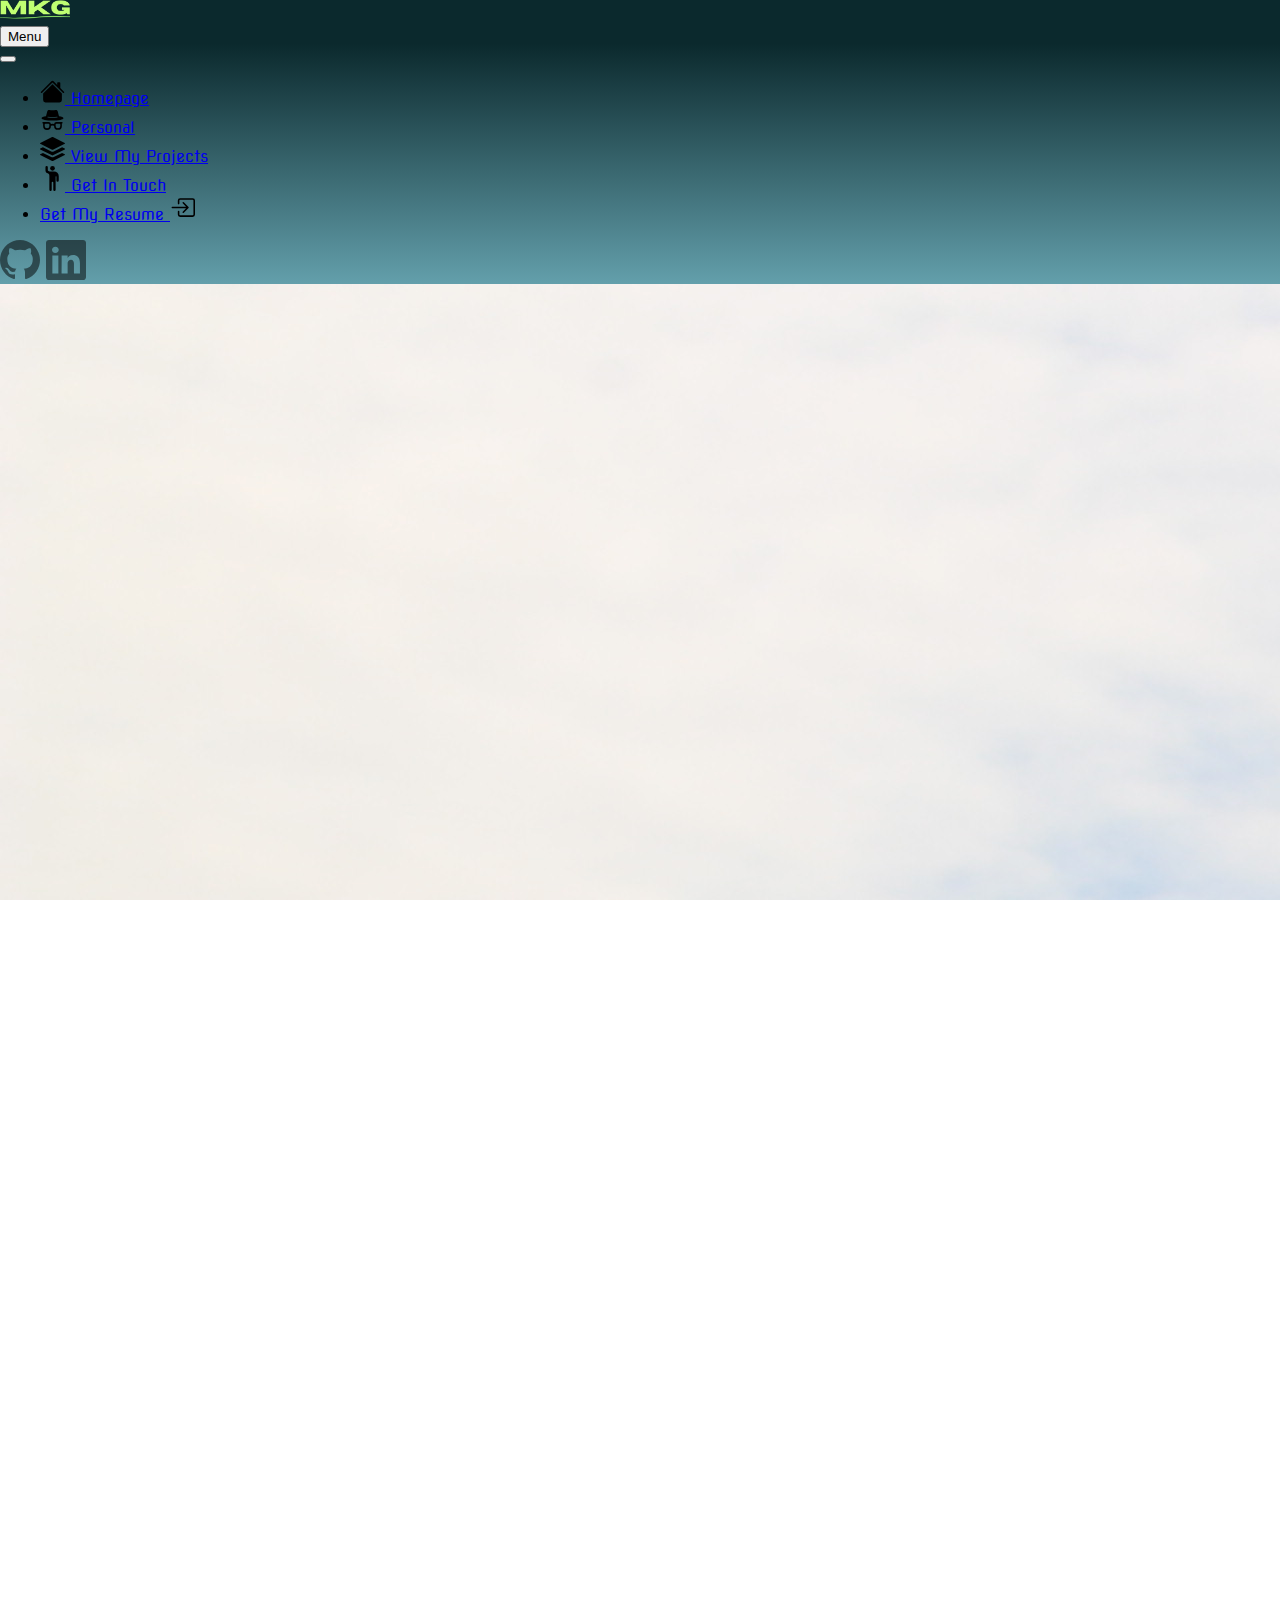
<file: index.html>
<!DOCTYPE html>
<html lang="en">
<head>
    <meta charset="utf-8">
    <meta name="viewport" content="width=device-width, initial-scale=1">
    <title>Matthew Golshani</title>
    <link rel="preconnect" href="https://fonts.googleapis.com">
    <link rel="preconnect" href="https://fonts.gstatic.com" crossorigin>
    <link href="https://fonts.googleapis.com/css2?family=Nova+Square&family=Open+Sans:wght@300&display=swap" rel="stylesheet">
    <link href="https://cdn.jsdelivr.net/npm/bootstrap@5.3.2/dist/css/bootstrap.min.css" rel="stylesheet" integrity="sha384-T3c6CoIi6uLrA9TneNEoa7RxnatzjcDSCmG1MXxSR1GAsXEV/Dwwykc2MPK8M2HN" crossorigin="anonymous">
    <link rel="stylesheet" href="css/style.css">
</head>
<body>
<script src="https://cdn.jsdelivr.net/npm/bootstrap@5.3.2/dist/js/bootstrap.bundle.min.js" integrity="sha384-C6RzsynM9kWDrMNeT87bh95OGNyZPhcTNXj1NW7RuBCsyN/o0jlpcV8Qyq46cDfL" crossorigin="anonymous"></script>

<!--nav bar section-->

<nav class="navbar navbar-dark fixed-top">
    <div class="container-fluid">
        <a href="index.html" class="navbar">
            <img src="images/logo.jpg" width="70" alt="logo MKG">
        </a>
        <div class="d-flex align-items-end justify-content-end p-2 fixed-top">
            <button id="menu-bar" class="navbar-toggler" type="button" data-bs-toggle="offcanvas" data-bs-target="#offcanvasDarkNavbar" aria-controls="offcanvasDarkNavbar" aria-label="Toggle navigation">
                <span>Menu</span>
            </button>
        </div>
        <div class="offcanvas offcanvas-end text-bg-dark" tabindex="-1" id="offcanvasDarkNavbar" aria-labelledby="offcanvasDarkNavbarLabel">
            <div class="offcanvas-header">
                <button type="button" class="btn-close btn-close-white" data-bs-dismiss="offcanvas" aria-label="Close"></button>
            </div>
            <div class="offcanvas-body">
                <ul class="navbar-nav justify-content-end flex-grow-1 pe-3">
                    <li class="nav-item">
                        <a class="nav-link active" aria-current="page" href="index.html"><img src="images/house-fill.svg" alt="house img" width="25"> Homepage</a>
                    </li>
                    <li class="nav-item">
                        <a class="nav-link" href="about.html"><img src="images/incognito.svg" alt="personal image" width="25"> Personal</a>
                    </li>
                    <li class="nav-item">
                        <a class="nav-link" aria-current="page" href="projects.html"><img src="images/stack.svg" alt="project img" width="25"> View My Projects</a>
                    </li>
                    <li class="nav-item">
                        <a class="nav-link mb-4" href="contact.html"><img src="images/person-raised-hand.svg" alt="figure raised hand" width="25"> Get In Touch</a>
                    </li>
                    <li>
                        <a href="resume.html" target="_blank" class="link-body-emphasis link-offset-2 link-underline-opacity-25 link-underline-opacity-75-hover fs-4">Get My Resume <img src="images/right-arrow.svg" alt="arrow-icon" width="25"></a>
                    </li>
                </ul>
                <div class="d-flex mt-5 position-relative top-0 start-0 translate-middles icons">
                    <a href="https://github.com/" target="_blank" class="mx-2"><img src="images/github.svg" alt="GitHub image" width="40"></a>
                    <a href="https://www.linkedin.com/" target="_blank" class="mx-2"><img src="images/linkedin.svg" alt="LinkedIn image" width="40"></a>
                </div>
            </div>
        </div>
    </div>
</nav>

<!--hero section -->

    <div class="container-fluid vh-100 hero">
        <div class="row d-flex justify-content-center align-items-center w-100 h-100">
            <div class="col-md-6 order-md-2 d-flex justify-content-center align-items-end" id="me-picture">
                <img src="images/about_me.jpg" alt="me!" class="mt-5 w-100 rounded opacity-75">
            </div>
            <div class="col-md-6 order-md-1 px-4 text-light" id="main-text">
                <h1 class="mb-4 title">Matthew Golshani</h1>
                <h5 class="mb-1">Future Software Developer</h5>
                <p>I am a computer science student and to-be developer with interests in app development and full-stack web development.</p>
                <p>When I am not busy learning new things in the tech world I spend my free time rock climbing, hiking with my wife and puppy, or relaxing and unwinding in MMO's.</p>
                <a href="#resume" class="d-flex justify-content-end link-body-emphasis link-offset-2 link-underline-opacity-25 link-underline-opacity-75-hover fs-4">
                    Experience
                    <span><img src="images/arrow-down.svg" alt="down-arrow" id="down"></span>
                </a>
            </div>
        </div>
    </div>

<!--resume section-->

    <div class="container-fluid vh-150 p-5" id="resume">
       <section class="w-100 h-100 row">
           <div class="col-md-6">
               <h1 class="mt-3">Relevant Skills and Experience</h1>
               <p class="w-75">As a student of software development my skills are very much a work in progress as I continue to learn and grow and this page will be updated regularly as my skill set is improved.</p>
           </div>
           <div class="col-md-6">
               <p>2023 - Present</p>
               <h6>Information and Technology Diploma - Camosun Collage</h6>
               <pre class="text-wrap">
                   · Proficient in programming languages such as Java, Python, and C/C++<br>
                   · Experience with web development technologies: HTML/CSS, JavaScript, Bootstrap, React<br>
                   · Familiarity with front-end and back-end development processes<br>
                   · Ability to write clean, maintainable code in an efficient manner<br>
                   · Extensive unit testing and code validation experience ensuring error-free software<br>
                   · Consistent use of version control systems to ensure efficient code management<br>
               </pre>
               <p>October 2022 - December 2022</p>
               <h6>COMP-1516 Python - BCIT Vancouver</h6>
               <pre class="text-wrap">
                   In this 12 week part-time program I learned the fundamentals of the python language and completed
                   12 different lab-type projects giving me a solid understanding of how to effectively use the python
                   language. Check out my projects page to see some of the things I learned from this course.
               </pre>
               <p>February 2022 - April 2022</p>
               <h6>JavaScript Animation and Games - Khan Academy</h6>
               <pre class="text-wrap">
                   I completed the Khan Academy's JavaScript online self-paced course and learned how to make
                   animations and eventually finished it by working on a simple side-scroller game in the Khan Academy
                   coding environment utilizing Object-oriented programming. Check it out in the projects page!
               </pre>
               <a href="resume.html" target="_blank" class="link-body-emphasis link-offset-2 link-underline-opacity-25 link-underline-opacity-75-hover fs-4">Get My Resume <img src="images/right-arrow.svg" alt="arrow-icon" width="25"></a>
           </div>
       </section>
    </div>

<!--modal for email input-->

    <div class="container-fluid fixed-bottom p-5 modal-btn">
        <button type="button" data-bs-toggle="modal" data-bs-target="#email" data-bs-whatever="@getbootstrap" class="chatbox-icon-button"><img src="images/chat-left-text-fill.svg" alt="chat box" height="50" id="chat_box"></button>
    </div>

    <div class="modal fade" id="email" tabindex="-1" aria-labelledby="emailModal" aria-hidden="true">
        <div class="modal-dialog modal-dialog-centered">
            <div class="modal-content email">
                <div class="modal-header email">
                    <h1 class="modal-title fs-5" id="emailModal">Get in touch with me!</h1>
                    <button type="button" class="btn-close" data-bs-dismiss="modal" aria-label="Close"></button>
                </div>
                <div class="modal-body">
                    <form action="mailto:fake@email.com" method="post">
                        <div class="mb-3">
                            <label for="email-address" class="col-form-label"></label>
                            <input type="email" class="form-control" id="email-address" placeholder="Enter your email...">
                        </div>
                        <div class="mb-3">
                            <label for="message-text" class="col-form-label"></label>
                            <textarea class="form-control email" id="message-text" placeholder="Please let me know how I can help you!"></textarea>
                        </div>
                        <div class="modal-footer">
                            <input type="submit" value="Send Email" class="btn btn-dark">
                        </div>
                    </form>
                </div>
            </div>
        </div>
    </div>

<!--footer section-->

    <div class="container-fluid footer">
        <div class="container">
            <footer class="text-light" id="menu-bottom">
                <div class="">
                    <ul class="nav row row-cols-sm-6 d-flex justify-content-center">
                        <li class="row nav-item mt-5">
                            <a href="index.html" class="nav-link p-0 text-light d-flex justify-content-center">Home</a>
                        </li>
                        <li class="row nav-item mt-5">
                            <a href="about.html" class="nav-link p-0 text-light d-flex justify-content-center">Personal</a>
                        </li>
                        <li class="row nav-item mt-5">
                            <a href="projects.html" class="nav-link p-0 text-light d-flex justify-content-center">Projects</a>
                        </li>
                        <li class="row nav-item mt-5">
                            <a href="contact.html" class="nav-link p-0 text-light d-flex justify-content-center">Contact</a>
                        </li>
                    </ul>
                </div>
                <div class="d-flex justify-content-center align-items-end gap-4 mt-2 footer-icons">
                    <a href="http://facebook.com"><img src="images/facebook.svg" alt="facebook icon" class="socials"></a>
                    <a href="http://instagram.com"><img src="images/instagram.svg" alt="instagram icon" class="socials"></a>
                    <a href="http://twitter.com"><img src="images/twitter-x.svg" alt="twitter icon" class="socials"></a>
                </div>
                <div class="p-3 d-flex justify-content-center">
                    <p>© Copyright 2023 MKG Inc.</p>
                </div>
            </footer>
        </div>
    </div>
</body>
</html>
</file>
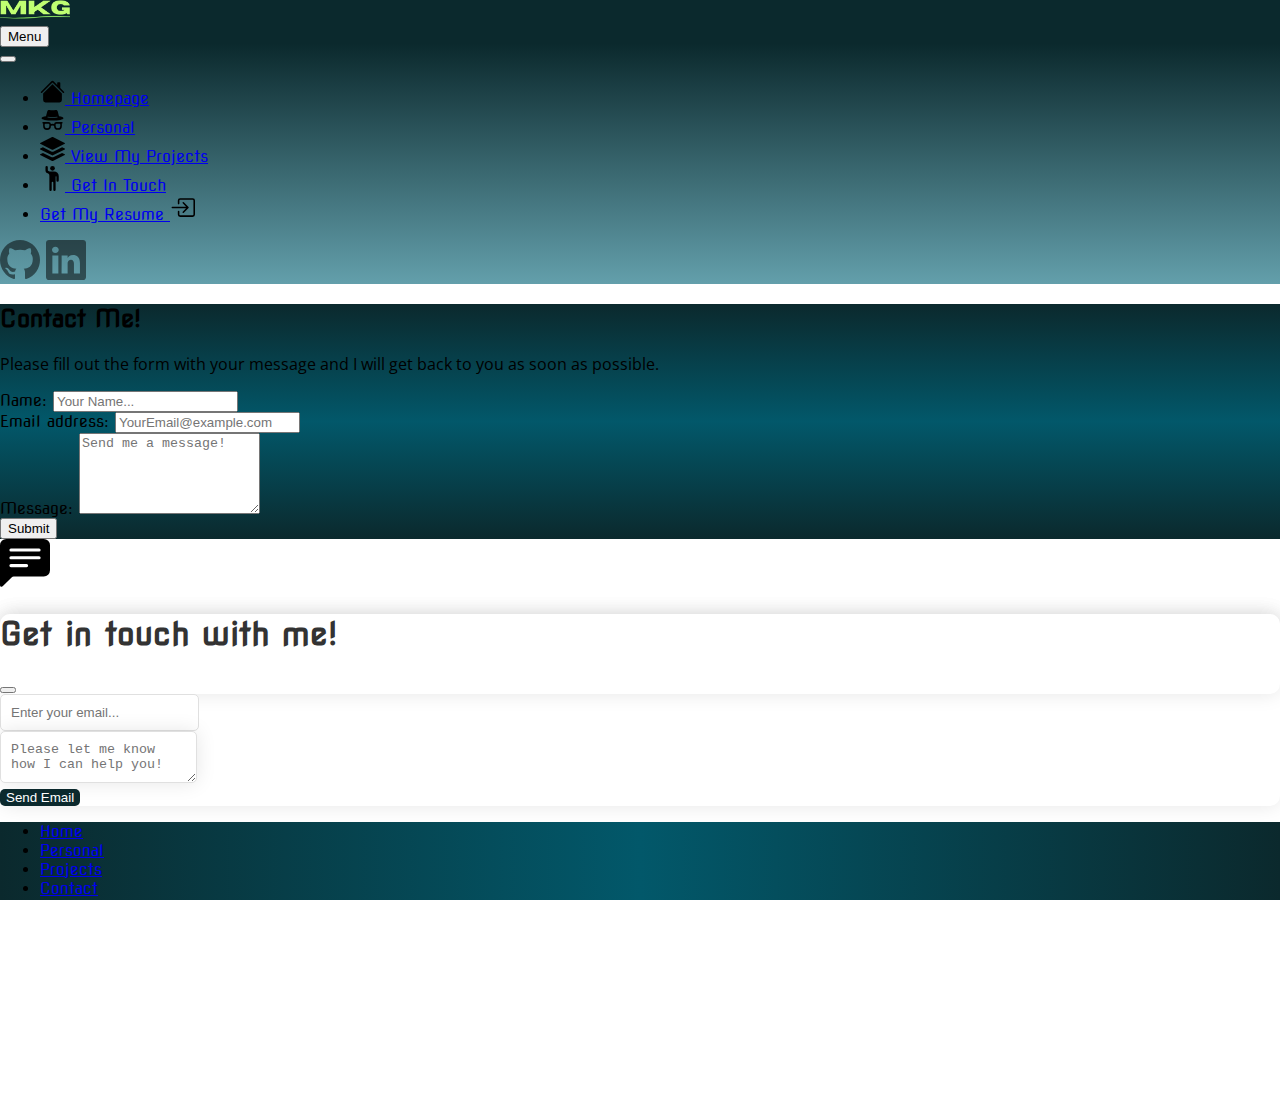
<file: contact.html>
<!DOCTYPE html>
<html lang="en">
<head>
    <meta charset="UTF-8">
    <meta name="viewport" content="width=device-width, initial-scale=1">
    <title>Contact</title>
    <link href="https://cdn.jsdelivr.net/npm/bootstrap@5.3.2/dist/css/bootstrap.min.css" rel="stylesheet" integrity="sha384-T3c6CoIi6uLrA9TneNEoa7RxnatzjcDSCmG1MXxSR1GAsXEV/Dwwykc2MPK8M2HN" crossorigin="anonymous">
    <link rel="stylesheet" href="css/style.css">
    <link rel="preconnect" href="https://fonts.googleapis.com">
    <link rel="preconnect" href="https://fonts.gstatic.com" crossorigin>
    <link href="https://fonts.googleapis.com/css2?family=Nova+Square&family=Open+Sans:wght@300&display=swap" rel="stylesheet">
</head>
<body>
<script src="https://cdn.jsdelivr.net/npm/bootstrap@5.3.2/dist/js/bootstrap.bundle.min.js" integrity="sha384-C6RzsynM9kWDrMNeT87bh95OGNyZPhcTNXj1NW7RuBCsyN/o0jlpcV8Qyq46cDfL" crossorigin="anonymous"></script>

<!--    nav bar section-->

    <nav class="navbar navbar-dark fixed-top">
        <div class="container-fluid">
            <a class="navbar" href="#"><img src="images/logo.jpg" width="70" alt="logo MKG"></a>
            <div class="d-flex align-items-end justify-content-end p-2 fixed-top">
                <button id="menu-bar" class="navbar-toggler" type="button" data-bs-toggle="offcanvas" data-bs-target="#offcanvasDarkNavbar" aria-controls="offcanvasDarkNavbar" aria-label="Toggle navigation">
                    <span>Menu</span>
                </button>
            </div>
            <div class="offcanvas offcanvas-end text-bg-dark" tabindex="-1" id="offcanvasDarkNavbar" aria-labelledby="offcanvasDarkNavbarLabel">
                <div class="offcanvas-header">
                    <button type="button" class="btn-close btn-close-white" data-bs-dismiss="offcanvas" aria-label="Close"></button>
                </div>
                <div class="offcanvas-body">
                    <ul class="navbar-nav justify-content-end flex-grow-1 pe-3">
                        <li class="nav-item">
                            <a class="nav-link" aria-current="page" href="index.html"><img src="images/house-fill.svg" alt="house img" width="25"> Homepage</a>
                        </li>
                        <li class="nav-item">
                            <a class="nav-link" href="about.html"><img src="images/incognito.svg" alt="personal image" width="25"> Personal</a>
                        </li>
                        <li class="nav-item">
                            <a class="nav-link" aria-current="page" href="projects.html"><img src="images/stack.svg" alt="project img" width="25"> View My Projects</a>
                        </li>
                        <li class="nav-item active">
                            <a class="nav-link mb-4" href="contact.html"><img src="images/person-raised-hand.svg" alt="figure raised hand" width="25"> Get In Touch</a>
                        </li>
                        <li>
                            <a href="resume.html" target="_blank" class="link-body-emphasis link-offset-2 link-underline-opacity-25 link-underline-opacity-75-hover fs-4">Get My Resume <img src="images/right-arrow.svg" alt="arrow-icon" width="25"></a>
                        </li>
                    </ul>
                    <div class="d-flex mt-5 position-relative top-0 start-0 translate-middles icons">
                        <a href="https://github.com/" target="_blank" class="mx-2"><img src="images/github.svg" alt="GitHub image" width="40"></a>
                        <a href="https://www.linkedin.com/" target="_blank" class="mx-2"><img src="images/linkedin.svg" alt="LinkedIn image" width="40"></a>
                    </div>
                </div>
            </div>
        </div>
    </nav>

<!--hero section-->

    <div class="container-fluid contact d-flex justify-content-center bg-dark vh-100">
        <div class="container row d-flex justify-content-center hero">
            <div class="row d-flex justify-content-center align-items-end mt-5 text-light">
                <h2 class="d-flex justify-content-center mt-5">Contact Me!</h2>
                <p class="d-flex justify-content-center">Please fill out the form with your message and I will get back to you as soon as possible.</p>
            </div>
            <form class="w-50 col-md-6 text-light">
                <div class="mb-3">
                    <label for="name-input" class="form-label">Name:</label>
                    <input type="text" class="form-control" id="name-input" placeholder="Your Name...">
                </div>
                <div class="mb-3">
                    <label for="email-input" class="form-label">Email address:</label>
                    <input type="email" class="form-control" id="email-input" placeholder="YourEmail@example.com">
                </div>
                <div class="mb-3">
                    <label for="message-input" class="form-label">Message:</label>
                    <textarea class="form-control" id="message-input" rows="5" placeholder="Send me a message!"></textarea>
                </div>
                <div class="mb-3 d-flex justify-content-end">
                    <label for="submit-button" class="form-btn"></label>
                    <button class="btn btn-dark" id="submit-button">Submit</button>
                </div>
            </form>
        </div>
    </div>

<!--modal for email input-->

    <div class="container-fluid modal-btn fixed-bottom p-5">
        <button type="button" data-bs-toggle="modal" data-bs-target="#email" data-bs-whatever="@getbootstrap" class="chatbox-icon-button"><img src="images/chat-left-text-fill.svg" alt="chat box" height="50" id="chat_box"></button>
    </div>

    <div class="modal fade" id="email" tabindex="-1" aria-labelledby="emailModal" aria-hidden="true">
        <div class="modal-dialog modal-dialog-centered">
            <div class="modal-content email">
                <div class="modal-header email">
                    <h1 class="modal-title fs-5" id="emailModal">Get in touch with me!</h1>
                    <button type="button" class="btn-close" data-bs-dismiss="modal" aria-label="Close"></button>
                </div>
                <div class="modal-body">
                    <form action="mailto:fake@email.com" method="post">
                        <div class="mb-3">
                            <label for="email-address" class="col-form-label"></label>
                            <input type="email" class="form-control" id="email-address" placeholder="Enter your email...">
                        </div>
                        <div class="mb-3">
                            <label for="message-text" class="col-form-label"></label>
                            <textarea class="form-control email" id="message-text" placeholder="Please let me know how I can help you!"></textarea>
                        </div>
                        <div class="modal-footer">
                            <input type="submit" value="Send Email" class="btn btn-dark">
                        </div>
                    </form>
                </div>
            </div>
        </div>
    </div>

<!--footer section-->

    <div class="container-fluid footer">
        <div class="container">
            <footer class="text-light" id="menu-bottom">
                <div class="">
                    <ul class="nav row row-cols-sm-6 d-flex justify-content-center">
                        <li class="row nav-item mt-5">
                            <a href="index.html" class="nav-link p-0 text-light d-flex justify-content-center">Home</a>
                        </li>
                        <li class="row nav-item mt-5">
                            <a href="about.html" class="nav-link p-0 text-light d-flex justify-content-center">Personal</a>
                        </li>
                        <li class="row nav-item mt-5">
                            <a href="projects.html" class="nav-link p-0 text-light d-flex justify-content-center">Projects</a>
                        </li>
                        <li class="row nav-item mt-5">
                            <a href="contact.html" class="nav-link p-0 text-light d-flex justify-content-center">Contact</a>
                        </li>
                    </ul>
                </div>
                <div class="d-flex justify-content-center align-items-end gap-4 mt-2 footer-icons">
                    <a href="https://facebook.com"><img src="images/facebook.svg" alt="facebook icon" class="socials"></a>
                    <a href="https://instagram.com"><img src="images/instagram.svg" alt="instagram icon" class="socials"></a>
                    <a href="https://twitter.com"><img src="images/twitter-x.svg" alt="twitter icon" class="socials"></a>
                </div>
                <div class="p-3 d-flex justify-content-center">
                    <p>© Copyright 2023 MKG Inc.</p>
                </div>
            </footer>
        </div>
    </div>
</body>
</html>
</file>
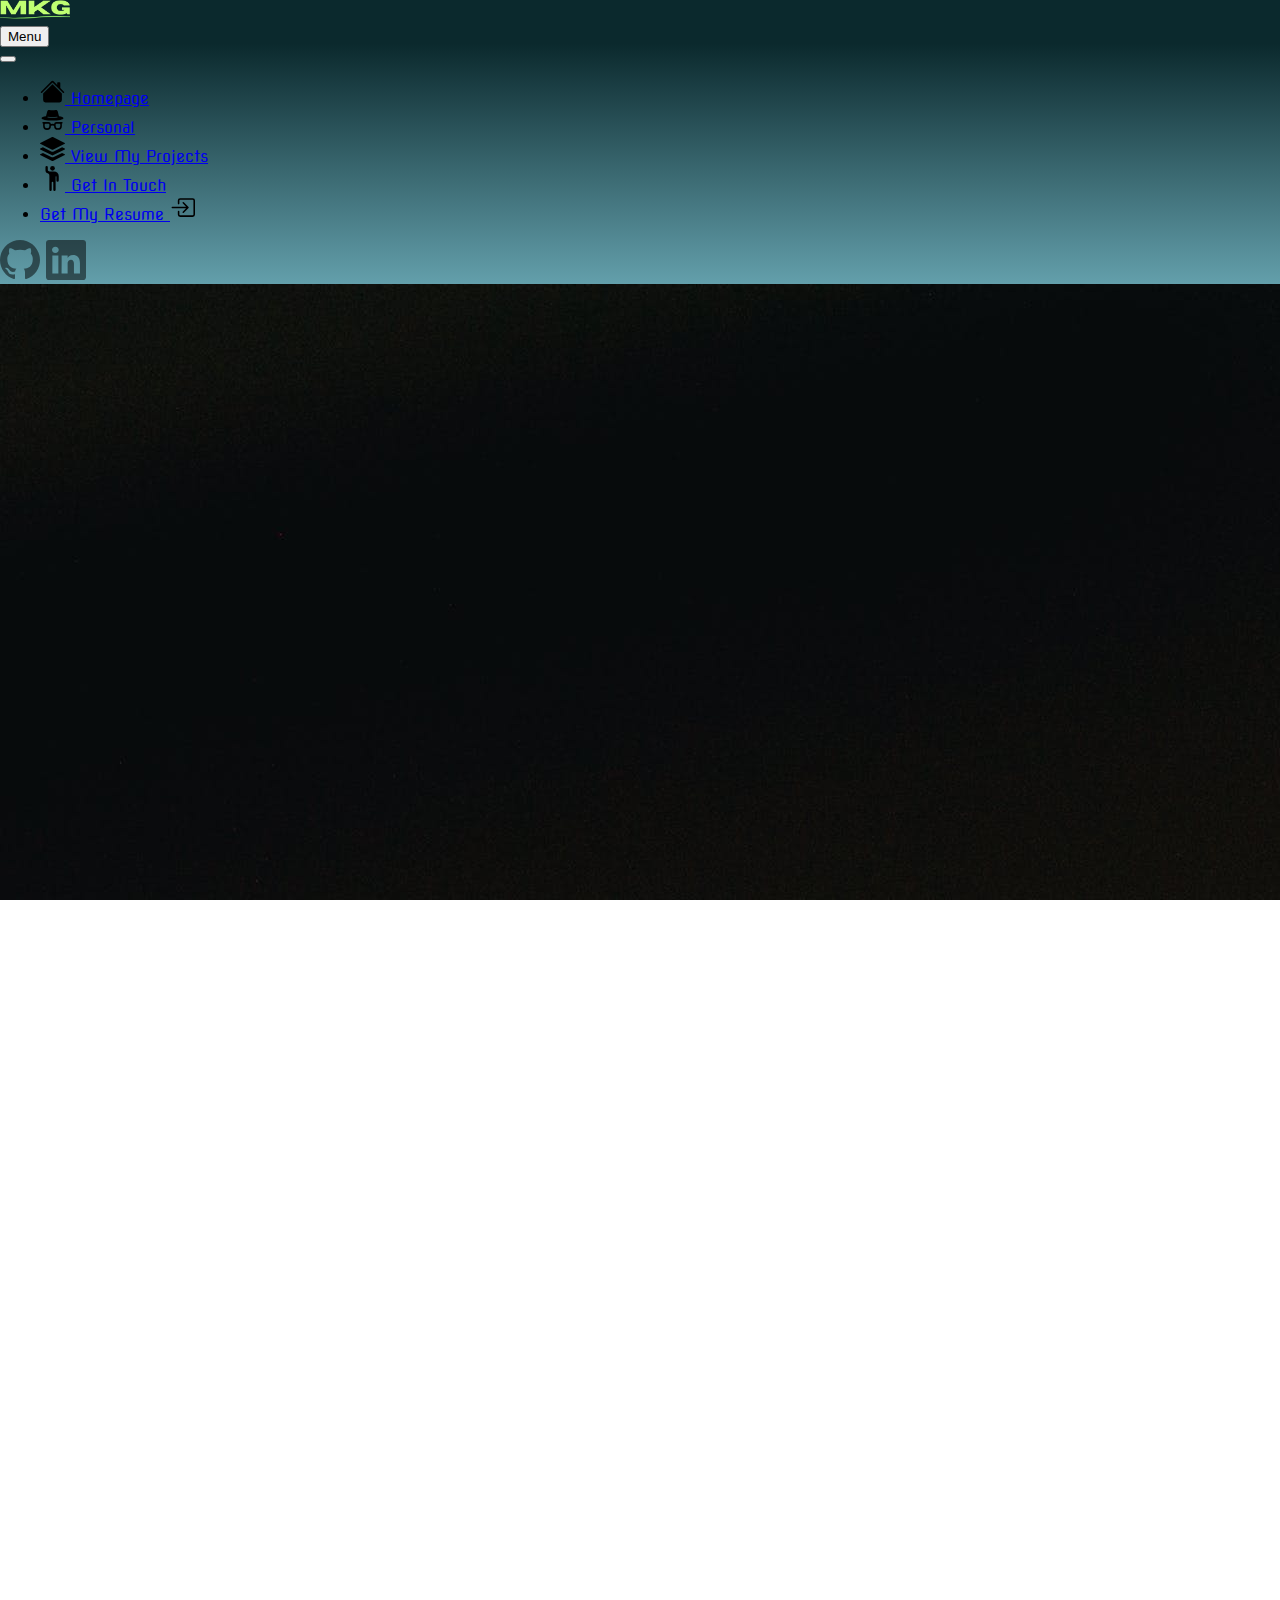
<file: projects.html>
<!DOCTYPE html>
<html lang="en">
<head>
    <meta charset="UTF-8">
    <meta name="viewport" content="width=device-width, initial-scale=1">
    <title>Projects</title>
    <link href="https://cdn.jsdelivr.net/npm/bootstrap@5.3.2/dist/css/bootstrap.min.css" rel="stylesheet" integrity="sha384-T3c6CoIi6uLrA9TneNEoa7RxnatzjcDSCmG1MXxSR1GAsXEV/Dwwykc2MPK8M2HN" crossorigin="anonymous">
    <link rel="stylesheet" href="css/style.css">
    <link rel="preconnect" href="https://fonts.googleapis.com">
    <link rel="preconnect" href="https://fonts.gstatic.com" crossorigin>
    <link href="https://fonts.googleapis.com/css2?family=Nova+Square&family=Open+Sans:wght@300&display=swap" rel="stylesheet">
</head>
<body>
<script src="https://cdn.jsdelivr.net/npm/bootstrap@5.3.2/dist/js/bootstrap.bundle.min.js" integrity="sha384-C6RzsynM9kWDrMNeT87bh95OGNyZPhcTNXj1NW7RuBCsyN/o0jlpcV8Qyq46cDfL" crossorigin="anonymous"></script>

<!--   nav bar section-->

    <nav class="navbar navbar-dark fixed-top">
        <div class="container-fluid">
            <a class="navbar" type="button" href="index.html"><img src="images/logo.jpg" width="70" alt="logo MKG"></a>
            <div class="d-flex align-items-end justify-content-end p-2 fixed-top">
                <button id="menu-bar" class="navbar-toggler" type="button" data-bs-toggle="offcanvas" data-bs-target="#offcanvasDarkNavbar" aria-controls="offcanvasDarkNavbar" aria-label="Toggle navigation">
                    <span>Menu</span>
                </button>
            </div>
            <div class="offcanvas offcanvas-end text-bg-dark" tabindex="-1" id="offcanvasDarkNavbar" aria-labelledby="offcanvasDarkNavbarLabel">
                <div class="offcanvas-header">
                    <button type="button" class="btn-close btn-close-white" data-bs-dismiss="offcanvas" aria-label="Close"></button>
                </div>
                <div class="offcanvas-body">
                    <ul class="navbar-nav justify-content-end flex-grow-1 pe-3">
                        <li class="nav-item">
                            <a class="nav-link" aria-current="page" href="index.html"><img src="images/house-fill.svg" alt="house img" width="25"> Homepage</a>
                        </li>
                        <li class="nav-item">
                            <a class="nav-link" href="about.html"><img src="images/incognito.svg" alt="personal image" width="25"> Personal</a>
                        </li>
                        <li class="nav-item">
                            <a class="nav-link active" aria-current="page" href="projects.html"><img src="images/stack.svg" alt="project img" width="25"> View My Projects</a>
                        </li>
                        <li class="nav-item">
                            <a class="nav-link mb-4" href="contact.html"><img src="images/person-raised-hand.svg" alt="figure raised hand" width="25"> Get In Touch</a>
                        </li>
                        <li>
                            <a href="resume.html" target="_blank" class="link-body-emphasis link-offset-2 link-underline-opacity-25 link-underline-opacity-75-hover fs-4">Get My Resume <img src="images/right-arrow.svg" alt="arrow-icon" width="25"></a>
                        </li>
                    </ul>
                    <div class="d-flex mt-5 position-relative top-0 start-0 translate-middles icons">
                        <a href="https://github.com/" target="_blank" class="mx-2"><img src="images/github.svg" alt="GitHub image" width="40"></a>
                        <a href="https://www.linkedin.com/" target="_blank" class="mx-2"><img src="images/linkedin.svg" alt="LinkedIn image" width="40"></a>
                    </div>
                </div>
            </div>
        </div>
    </nav>

<!--background image-->

    <div class="container-fluid" id="project">
        <img src="images/project.jpg" alt="coding picture from pexels.com" class="w-100 vh-100 z-n1 position-fixed opacity-75">
    </div>

<!--first section-->

    <h1 class="project-title">Coding & School Projects</h1>
    <div class="container-fluid d-flex justify-content-center align-items-center">
        <div class="container row school-projects text-light mt-3 mb-5">
            <div class="col-md-6 mt-5 order-md-0 order-sm-0">
                <img src="images/climb.jpg" class="w-100 rounded" alt="climbing picture from pexels.com">
            </div>
            <div class="col-md-6 mt-5 order-md-1 oder-sm-1">
                <h5 class="d-flex justify-content-center">On The Rocks</h5>
                <p>A first year project aimed at learning to create a responsive webpage using only HTML5 and CSS3. This was a really effective way to understand HTML and CSS deeply as all styling and responsiveness was done through raw CSS, no bootstrap. I created a sales page for a rock climbing instructor/guiding business. This project was very fun to create as climbing is a huge passion of mine.</p>
                <div class="d-flex justify-content-center">
                    <a href="https://deepblue.camosun.bc.ca/~c0345094/Midterm/" target="_blank" class="btn btn-dark">Visit On The Rocks</a>
                </div>
            </div>
            <div class="col-md-6 order-md-3 order-sm-2 mt-5 mb-5">
                <img src="images/broken.jpg" class="w-100 rounded" alt="broken phone from pexels.com">
            </div>
            <div class="col-md-6 order-md-2 order-sm-3 mt-5 mb-5">
                <h5 class="d-flex justify-content-center">Cell Phone Repair</h5>
                <p>This project was my final exam for a 12-week python course I did through BCIT. For this final I had 2 hours to make a cell phone repair shop's system that takes customer information and writes it to a file including their contact details and cell phone problem. It then allows you to search the "database" to find phones by serial # or name of customer. This project currently just runs in the terminal and uses number inputs to navigate the options. I will be updating this as a stand-alone application with a UI as my learning grows.</p>
<!--                <div class="d-flex justify-content-center">-->
<!--                    <a href="#" class="btn btn-dark">Launch program</a>-->
<!--                </div>-->
            </div>
            <div class="col-md-6 mb-5 order-md-4 oder-sm-4">
                <img src="images/python-project.jpg" class="w-100 rounded" alt="python project">
            </div>
            <div class="col-md-6 mb-5 order-md-5 order-sm-5">
                <h5 class="d-flex justify-content-center">Validity Checker</h5>
                <p>This simple python program that I created was focused at becoming familiar with using regex expressions. It has options for different kinds of formatted names and will check user input and determine whether they match the required criteria or not. This program is very simplistic but gave me a good understanding of how regex expressions work.</p>
<!--                <div class="d-flex justify-content-center">-->
<!--                    <a href="#" class="btn btn-dark mt-4">Try it out!</a>-->
<!--                </div>-->
            </div>
        </div>
    </div>

<!--second section-->

    <h1 class="text-light d-flex justify-content-center mt-5 px-5">Personal Projects</h1>
    <div class="container mt-5 personal-projects">
        <div class="row text-light p-3">
            <div class="col-md-6">
                <img src="images/ability-stone-project.jpg" alt="lost-ark-project picture from in game UI by smilegate.com" class="w-100 rounded">
            </div>
            <div class="col-md-6">
                <h3 class="d-flex justify-content-center mb-5 mt-5">Ability stone Calculator</h3>
                <p>This project is to recreate the ability stone cutting interface for the game Lost Ark. This program has a base success rate of 55% and fail rate of 45%. Each time you succeed the success rate goes down 10% and fail rate goes up 10%, and the opposite for when you fail. The goal is to get as many successes on the blue rows and as few as possible on the red row. This is a personal project I decided to work on because I thought it would be interesting to create the constantly changing probability with each success or fail and would be good practice for my coding skills.</p>
<!--                <div class="d-flex justify-content-center">-->
<!--                    <button class="btn btn-dark">Try it out!</button>-->
<!--                </div>-->
            </div>
        </div>
    </div>
    <div class="container personal-projects mb-3">
        <div class="row flex-row-reverse text-light p-3">
            <div class="col-md-6">
                <img src="images/beaver.jpg" alt="beaver game picture of my project on khanacademy.com" class="w-100 h-100 rounded">
            </div>
            <div class="col-md-6">
                <h3 class="d-flex justify-content-center mb-5 mt-5">Hoppy Beaver</h3>
                <p>This is a simple side-scroller game I made in javaScript through the khan academy JavaScript games and animation course. This was the final project of the online course I did and is a work in progress as I continue to update and fix the functionality of the game.</p>
<!--                <div class="d-flex justify-content-center">-->
<!--                    <button class="btn btn-dark">Play Hoppy Beaver</button>-->
<!--                </div>-->
            </div>
        </div>
    </div>

<!--modal for email input-->

    <div class="container-fluid modal-btn fixed-bottom p-5">
        <button type="button" data-bs-toggle="modal" data-bs-target="#email" data-bs-whatever="@getbootstrap" class="chatbox-icon-button"><img src="images/chat-left-text-fill.svg" alt="chat box" height="50" id="chat_box"></button>
    </div>

    <div class="modal fade" id="email" tabindex="-1" aria-labelledby="emailModal" aria-hidden="true">
        <div class="modal-dialog modal-dialog-centered">
            <div class="modal-content email">
                <div class="modal-header email">
                    <h1 class="modal-title fs-5" id="emailModal">Get in touch with me!</h1>
                    <button type="button" class="btn-close" data-bs-dismiss="modal" aria-label="Close"></button>
                </div>
                <div class="modal-body">
                    <form action="mailto:fake@email.com" method="post">
                        <div class="mb-3">
                            <label for="email-address" class="col-form-label"></label>
                            <input type="email" class="form-control" id="email-address" placeholder="Enter your email...">
                        </div>
                        <div class="mb-3">
                            <label for="message-text" class="col-form-label"></label>
                            <textarea class="form-control email" id="message-text" placeholder="Please let me know how I can help you!"></textarea>
                        </div>
                        <div class="modal-footer">
                            <input type="submit" value="Send Email" class="btn btn-dark">
                        </div>
                    </form>
                </div>
            </div>
        </div>
    </div>

<!--footer section-->

    <div class="container-fluid footer">
        <div class="container">
            <footer class="text-light" id="menu-bottom">
                <div class="">
                    <ul class="nav row row-cols-sm-6 d-flex justify-content-center">
                        <li class="row nav-item mt-5">
                            <a href="index.html" class="nav-link p-0 text-light d-flex justify-content-center">Home</a>
                        </li>
                        <li class="row nav-item mt-5">
                            <a href="about.html" class="nav-link p-0 text-light d-flex justify-content-center">Personal</a>
                        </li>
                        <li class="row nav-item mt-5">
                            <a href="projects.html" class="nav-link p-0 text-light d-flex justify-content-center">Projects</a>
                        </li>
                        <li class="row nav-item mt-5">
                            <a href="contact.html" class="nav-link p-0 text-light d-flex justify-content-center">Contact</a>
                        </li>
                    </ul>
                </div>
                <div class="d-flex justify-content-center align-items-end gap-4 mt-2 footer-icons">
                    <a href="http://facebook.com"><img src="images/facebook.svg" alt="facebook icon" class="socials"></a>
                    <a href="http://instagram.com"><img src="images/instagram.svg" alt="instagram icon" class="socials"></a>
                    <a href="http://twitter.com"><img src="images/twitter-x.svg" alt="twitter icon" class="socials"></a>
                </div>
                <div class="p-3 d-flex justify-content-center">
                    <p>© Copyright 2023 MKG Inc.</p>
                </div>
            </footer>
        </div>
    </div>
</body>
</html>
</file>
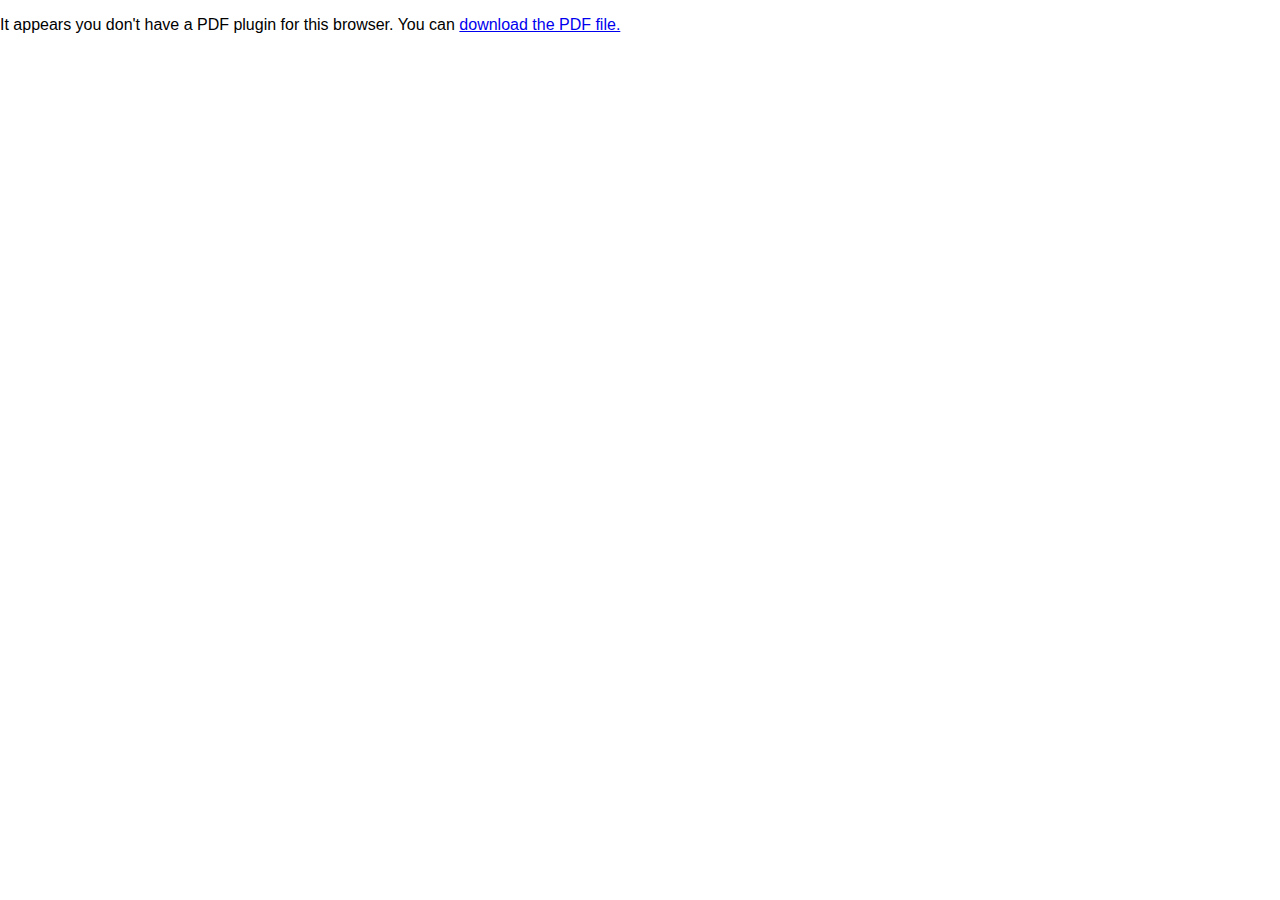
<file: resume.html>
<!DOCTYPE html>
<html lang="en">
<head>
    <meta charset="utf-8">
    <meta name="viewport" content="width=device-width, initial-scale=1">
    <title>Matthew Golshani</title>
    <link href="https://cdn.jsdelivr.net/npm/bootstrap@5.3.2/dist/css/bootstrap.min.css" rel="stylesheet" integrity="sha384-T3c6CoIi6uLrA9TneNEoa7RxnatzjcDSCmG1MXxSR1GAsXEV/Dwwykc2MPK8M2HN" crossorigin="anonymous">
    <link rel="stylesheet" href="css/style.css">
</head>
<body>
    <object data="images/M-Golshani%20Resume.pdf" type="application/pdf" class="w-100 vh-100 mt-3">
        <p>It appears you don't have a PDF plugin for this browser. You can <a href="images/M-Golshani%20Resume.pdf">download the PDF file.</a></p>
    </object>
</body>
</html>
</file>
<file: css/style.css>
:root{
    --cs-dark: #0b292d;
    --cs-grey: #A2A3BB;
    --cs-green: #639FAB;
    --cs-brown: #685155;
    --cs-light: #02586a;
    --cs-blue: #020024;
    --cs-lightgreen: #9acc58;
}

html,body {
    width: 100%;
    height: 100%;
    margin: 0;
    padding: 0;
    overflow-x: hidden;
    font-family: 'Nova Square', sans-serif;
}

p, pre {
    font-family: 'Open Sans', sans-serif;
}

/*CSS for the navbar style*/

nav {
    background-color: var(--cs-dark);
}

.navbar-toggler {
    position: relative;
    top: 3px;
}

#menu-bar {
    transition: transform 0.3s ease-in-out;
}

#menu-bar:hover {
    transform: scale(1.1);
    background-image: linear-gradient(180deg, var(--cs-dark) 0%, var(--cs-light) 50%, var(--cs-dark) 100%);
}

.icons a{
    opacity: 0.5;
    transition: opacity 0.3s ease;
}

.icons a:hover {
    opacity: 1;
}

/*CSS for the chat icon and email modal*/

#contact_image {
    color: #f0f0f0;
}

#chat_box {
    transition: transform 0.3s ease-in-out;
}

#chat_box:hover {
    transform: scale(1.3);

}

.chatbox-icon-button {
    background-color: transparent;
    border: none;
    padding: 0;
}

.email{
    color: var(--cs-grey);
    background-color: #ffffff;
    box-shadow: 0px 0px 20px rgba(0, 0, 0, 0.1);
    border-radius: 10px;
}

.email .modal-header {
    border-bottom: none;
}

.email .modal-title {
    color: #333333;
}

.modal-btn {
    width: 15px;
    margin: 0;
    left: auto;
    right: 50px;
}

.email .modal-body,
.email .modal-footer {
    border-top: none;
}

.email .form-control {
    border: 1px solid #e0e0e0;
    border-radius: 5px;
    padding: 10px;
}

.email .btn-dark {
    background-color: var(--cs-dark);
    color: #ffffff;
    border: none;
    border-radius: 5px;
}

.email .btn-dark:hover {
    background-image: linear-gradient(180deg, var(--cs-dark) 0%, var(--cs-light) 50%, var(--cs-dark) 100%);
}

/*Colors and styles for each section*/

.hero {
    background-image: linear-gradient(180deg, var(--cs-dark) 0%, var(--cs-light) 50%, var(--cs-dark) 100%);
}

#contact {
    background-color: var(--cs-green);
}

#resume {
    background-color: var(--cs-green);
}

.offcanvas {
    background-image: linear-gradient(var(--cs-dark), var(--cs-green));
}

/*Styling for the main page*/

#down {
    display: inline-block;
    transition: transform 0.3s ease-in-out;
}

a:hover #down {
    transform: translateY(10px);
}

.title {
    text-shadow: 8px 8px 4px var(--cs-blue);
}

@media only screen and (min-width: 1025px) {
    #main-text {
        width: 30%;
    }
}

/*Section for the project page*/

.card {
    background-image: linear-gradient(180deg, var(--cs-dark) 0%, var(--cs-light) 50%, var(--cs-dark) 100%);
    color: #f0f0f0;
}

#project {
    padding: 0;
}

.personal-projects,
.school-projects {
    background-image: linear-gradient(180deg, var(--cs-dark) 0%, var(--cs-light) 50%, var(--cs-dark) 100%);
}

.school-projects {
    position: relative;
    top: 75px;
}

.project-title {
    position: relative;
    display: flex;
    justify-content: center;
    top: 75px;
    color: #f0f0f0;
}

/*Section for the About me page*/


/* Footer section */

.footer {
    background-image: linear-gradient(90deg, var(--cs-dark) 0%, var(--cs-light) 50%, var(--cs-dark) 100%);
}

.footer-icons {
    height: 15vh;
}

.socials {
    height: 30px;
}
</file>
